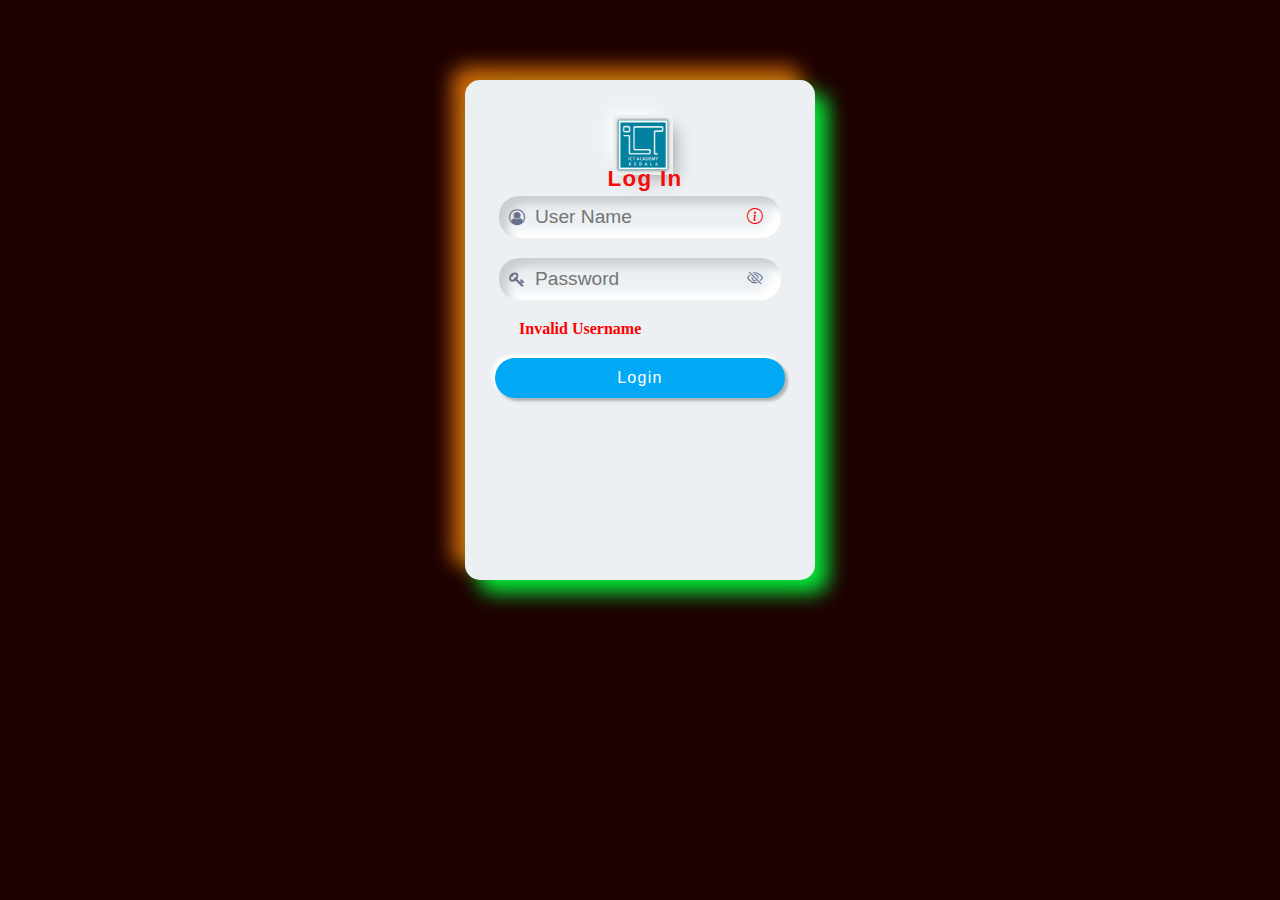
<file: index.html>
<!DOCTYPE html>
<html>
  <head>
    <link rel = "icon" type = "image/png" href = "./favicon.png" sizes="16x16 32x32">
    <link rel="stylesheet" href="./CSS/bootstrap.min.css">
    <link rel="stylesheet" href="./CSS/style.css">

    <!-- pass hide icon -->
    <link rel="stylesheet" href="https://cdn.jsdelivr.net/npm/bootstrap-icons@1.3.0/font/bootstrap-icons.css" />
    <link rel="stylesheet" href="https://cdnjs.cloudflare.com/ajax/libs/font-awesome/4.7.0/css/font-awesome.min.css">
    <link href="https://cdn.jsdelivr.net/npm/bootstrap@5.1.3/dist/css/bootstrap.min.css" rel="stylesheet" integrity="sha384-1BmE4kWBq78iYhFldvKuhfTAU6auU8tT94WrHftjDbrCEXSU1oBoqyl2QvZ6jIW3" crossorigin="anonymous">
    <script src="https://cdn.jsdelivr.net/npm/bootstrap@5.1.3/dist/js/bootstrap.bundle.min.js" integrity="sha384-ka7Sk0Gln4gmtz2MlQnikT1wXgYsOg+OMhuP+IlRH9sENBO0LRn5q+8nbTov4+1p" crossorigin="anonymous"></script>
    <!-- owl carousel min.jss -->
    <link rel="stylesheet" href="https://cdnjs.cloudflare.com/ajax/libs/OwlCarousel2/2.3.4/assets/owl.carousel.min.css" integrity="sha512-tS3S5qG0BlhnQROyJXvNjeEM4UpMXHrQfTGmbQ1gKmelCxlSEBUaxhRBj/EFTzpbP4RVSrpEikbmdJobCvhE3g==" crossorigin="anonymous" referrerpolicy="no-referrer" />
    <!-- owl theme.min.css -->
    <link rel="stylesheet" href="https://cdnjs.cloudflare.com/ajax/libs/OwlCarousel2/2.3.4/assets/owl.theme.default.min.css" integrity="sha512-sMXtMNL1zRzolHYKEujM2AqCLUR9F2C4/05cdbxjjLSRvMQIciEPCQZo++nk7go3BtSuK9kfa/s+a4f4i5pLkw==" crossorigin="anonymous" referrerpolicy="no-referrer" />
    <title>Log In</title>
   

   
   
</head>
   
<body>
  <div class="row rwlog">
    <img src="" alt="">
    <div class="col-md-6 mx-auto p-0">
      
           <div class="wrapper">
            <div class="logo"> <img src="./img/ict_icon.png" alt=""> </div>
            <div class="text-center name"> Log In </div>
            
            
            <!-- <form class="p-1 mt-1" id="form" action="./main.html"  onsubmit = "return loginvalidation()"> -->
            <form class="p-1 mt-1" id="form">
              <div class="form-field d-flex align-items-center">
                <span class="fa fa-user-circle-o"></span>
                <input type="text" name="userName" id="userName" placeholder="User Name" class="input1" onfocus="hideLabel()"><i class="bii bi-info-circle" id="user_hint" data-bs-toggle="modal" data-bs-target="#exampleModal1" hidden="true"></i>
              </div>
              <div class="form-field d-flex align-items-center">
                <span class="fa fa-key"></span>
                <input type="password" name="password" id="password1" placeholder="Password"  class="input1" onfocus="hideLabel()"><i class="bi bi-eye-slash" id="togglePassword"></i> <i class="bii bi-info-circle" id="pass_hint" data-bs-toggle="modal" data-bs-target="#exampleModal2" hidden="true"></i>
              </div>
              <label for="error" class="errlab" id="errlabel"></label>
              <!-- <label for="p_hint" class="pass_hint" id="pass_hint" data-bs-toggle="modal" data-bs-target="#exampleModal">hint</label> -->
            </form>
            <button class="btn mt-3" id="loginbtn">Login</button>
            
            
          
    </div>
    
</div> 

<!-- login modal -->
<div class="modal fade modal-sm" id="exampleModal1" tabindex="-1" aria-labelledby="exampleModalLabel" aria-hidden="true">
  <div class="modal-dialog">
    <div class="modal-content">
      <button type="button" class="btn-close" data-bs-dismiss="modal" aria-label="Close"></button>
      <div class="modal-body">
          <span> USER NAME : admin </span>
      </div>
    </div>
  </div>
</div>

<div class="modal fade modal-sm" id="exampleModal2" tabindex="-1" aria-labelledby="exampleModalLabel" aria-hidden="true">
  <div class="modal-dialog">
    <div class="modal-content">
      <button type="button" class="btn-close" data-bs-dismiss="modal" aria-label="Close"></button>
      <div class="modal-body">
          <span> PASSWORD  : 12345 </span>
      </div>
    </div>
  </div>
</div>
 
      




  <script>


const togglePassword = document.querySelector("#togglePassword");
      const password = document.querySelector("#password1");

      togglePassword.addEventListener("click", function () {
          // toggle the type attribute
          const type = password.getAttribute("type") === "password" ? "text" : "password";
          password.setAttribute("type", type);
          
          // toggle the icon
          this.classList.toggle("bi-eye");
      });


  </script>





<script src="./forms.js"></script>

</body>
</html>
</file>
<file: CSS/style.css>
body {

	margin: 0;
	color: #6a6f8c;
	background: #1d0101;
	font: 600 16px/18px 'Open Sans', sans-serif
  }


.mymarg h5{
    /* border: 3px solid red; */
    font-size:750%;
    -webkit-text-stroke: 5px rgb(243, 11, 11);
}
/* BODY */



 /* login form */

  #tab_content{
	text-align: center;
  }


/* Log In / sign up */


@import url('https://fonts.googleapis.com/css2?family=Poppins:wght@300;400;500;600;700;800;900&display=swap');

.wrapper {
	max-width: 350px;
	min-height: 500px;
	margin: 80px auto;
	padding: 40px 30px 30px 30px;
	background-color: #ecf0f3;
	border-radius: 15px;
	box-shadow: 13px 13px 20px #05e937, -13px -13px 20px rgb(206, 105, 10)
}

.logo {
	width: 100px;
	margin: auto
}

.logo img {
	margin-left:28px;
	width: 50%;
	height: 50px;
	object-fit: cover;
	/* border-radius: 50%; */
	box-shadow: 0px 0px 3px #5f5f5f, 0px 0px 0px 5px #ecf0f3, 8px 8px 15px #a7aaa7, -8px -8px 15px #fff
}


.wrapper .name {
	font-weight:bold;
	font-size: 1.4rem;
	letter-spacing: 1.3px;
	padding-left: 10px;
	color: rgb(245, 11, 11)
}

.wrapper .form-field input {
	width: 100%;
	display: block;
	border: none;
	outline: none;
	background: none;
	font-size: 1.2rem;
	color: #666;
	padding: 10px 15px 10px 10px
}

.wrapper .form-field {
	padding-left: 10px;
	margin-bottom: 20px;
	border-radius: 20px;
	box-shadow: inset 8px 8px 8px #cbced1, inset -8px -8px 8px #fff
}

.wrapper .form-field .fas {
	color: #555
}
.btn{
	background-color: #05e937;
}
.wrapper .btn {
	box-shadow: none;
	width: 100%;
	height: 40px;
	background-color: #03A9F4;
	color: #fff;
	border-radius: 25px;
	box-shadow: 3px 3px 3px #b1b1b1, -3px -3px 3px #fff;
	letter-spacing: 1.3px
}

.wrapper .btn:hover {
	background-color: #039BE5
}

.wrapper a {
	text-decoration: none;
	font-size: 0.8rem;
	color: #03A9F4
}

.wrapper a:hover {

	color: #039BE5
}

@media(max-width: 380px) {
	.wrapper {
		margin: 30px 20px;
		padding: 40px 15px 15px 15px
	}
}

  
.btn:not([disabled]):focus {
	box-shadow: 0 0 .25rem rgba(0, 0, 0, 0.5), -.125rem -.125rem 1rem rgba(239, 71, 101, 0.5), .125rem .125rem 1rem rgba(255, 154, 90, 0.5);
  }
  
  .btn:not([disabled]):hover {
	box-shadow: 0 0 .25rem rgba(0, 0, 0, 0.5), -.125rem -.125rem 1rem rgba(239, 71, 101, 0.5), .125rem .125rem 1rem rgba(255, 154, 90, 0.5);
  }

#form i {
    margin-left: -50px;
    cursor: pointer;
}
#errlabel{
	margin-left: 20px;
	font-family: cursive;
	color: red;
}
/* modal box */
.modal{
	cursor: pointer;
	margin-left: 60%;
	margin-top: 1000px;
	float: right;
	
}
.modal .modal-dialog{
	margin-top: 240px;
}
.pass_hint{
	cursor: pointer;
}
.user_hint{
	cursor: pointer;
}
.bii{
	color: red;
	font-weight: bold;
	
}
.flexb{
margin-top: auto;
}
.pst{
	margin-top:auto;
	border: #05e937 4px solid;
}
#container{
	margin-left: 50px;
}
</file>
